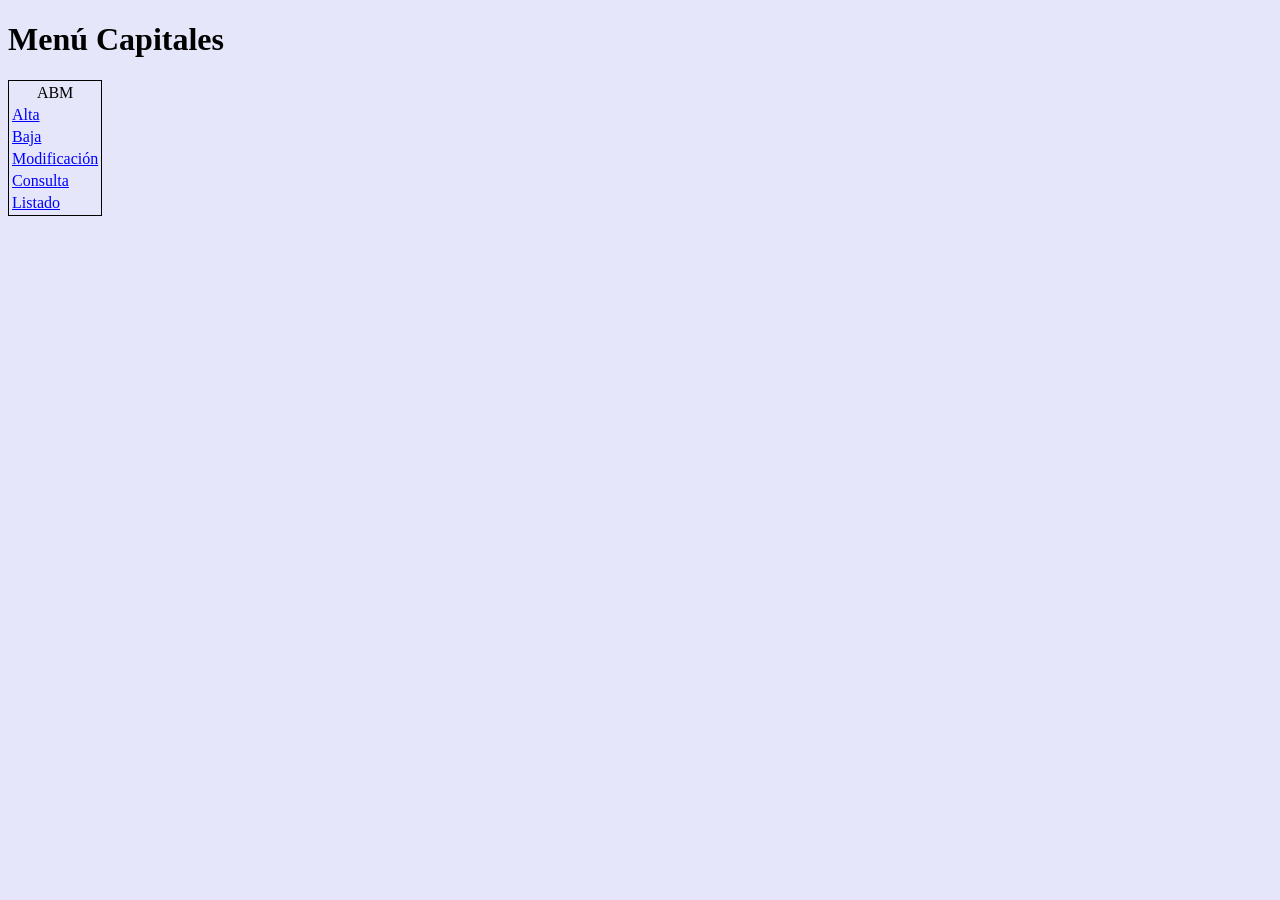
<file: Práctica 6/index.html>
<!DOCTYPE html>
<html>
<head>
    <meta charset="UTF-8">
    <meta name="viewport" content="width=device-width, initial-scale=1.0">
    <title> Menú Capitales</title>
</head>
<body BGCOLOR="#E6E6FA" TEXT="#000000" LINK="#0000FF" VLINK="#800080" ALINK="#FF0000">
    <h1> Menú Capitales</h1>
    <table style="border: 1px solid black;">
        <tr>
            <div align="center"><td align="center">ABM</td></div>
        </tr>
        <tr>
            <td><a href="formALTA.html">Alta</a></td>
        </tr>
        <tr >
            <td><a href="formBAJA.html">Baja</a></td>
        </tr>
        <tr>
            <td><a href="formMODIFICACION_busca.html">Modificación</a></td>
        </tr>
        <Tr>
            <td><a href="formLISTADO.php">Consulta</a></td>
        </Tr>
        <tr>
            <td><a href="formLISTADO-PAG.php">Listado</a></td>
        </tr>
    </table>
        </table>
</body>
</html>
</file>
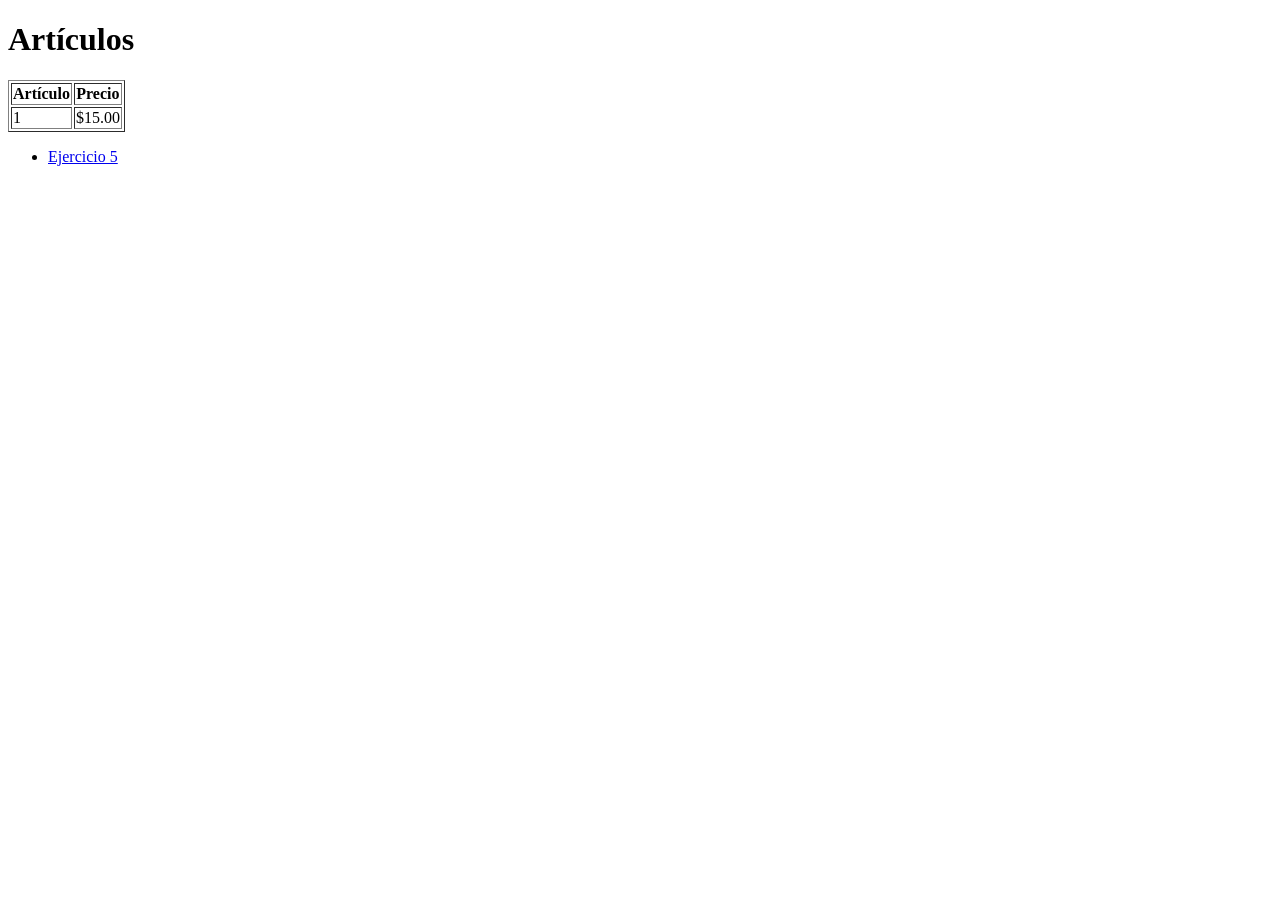
<file: Práctica 1/articulos.html>
<!DOCTYPE html>
<html lang="es">
    <head>
        <meta charset="UTF-8">
        <meta name="viewport" content="width=device-width, initial-scale=1.0">
        <title>Articulos - Práctica 1 - Lucio Casadedio - 56447</title>
    </head>
    <body>
        <header>
            <h1>Artículos</h1>
        </header>
        <table border="1">
            <tr>
        <th>Artículo</th>
        <th>Precio</th>
    </tr>
    <tr>
        <td>1</td>
        <td>$15.00</td>
    </tr>
        </table>
        <nav>
            <ul>
                <li><a href="práctica%201%20ejercicio%205%20-%20lucio%20casadedio.html">Ejercicio 5</a></li>
            </ul>
        </nav>
    </body>
</html>
</file>
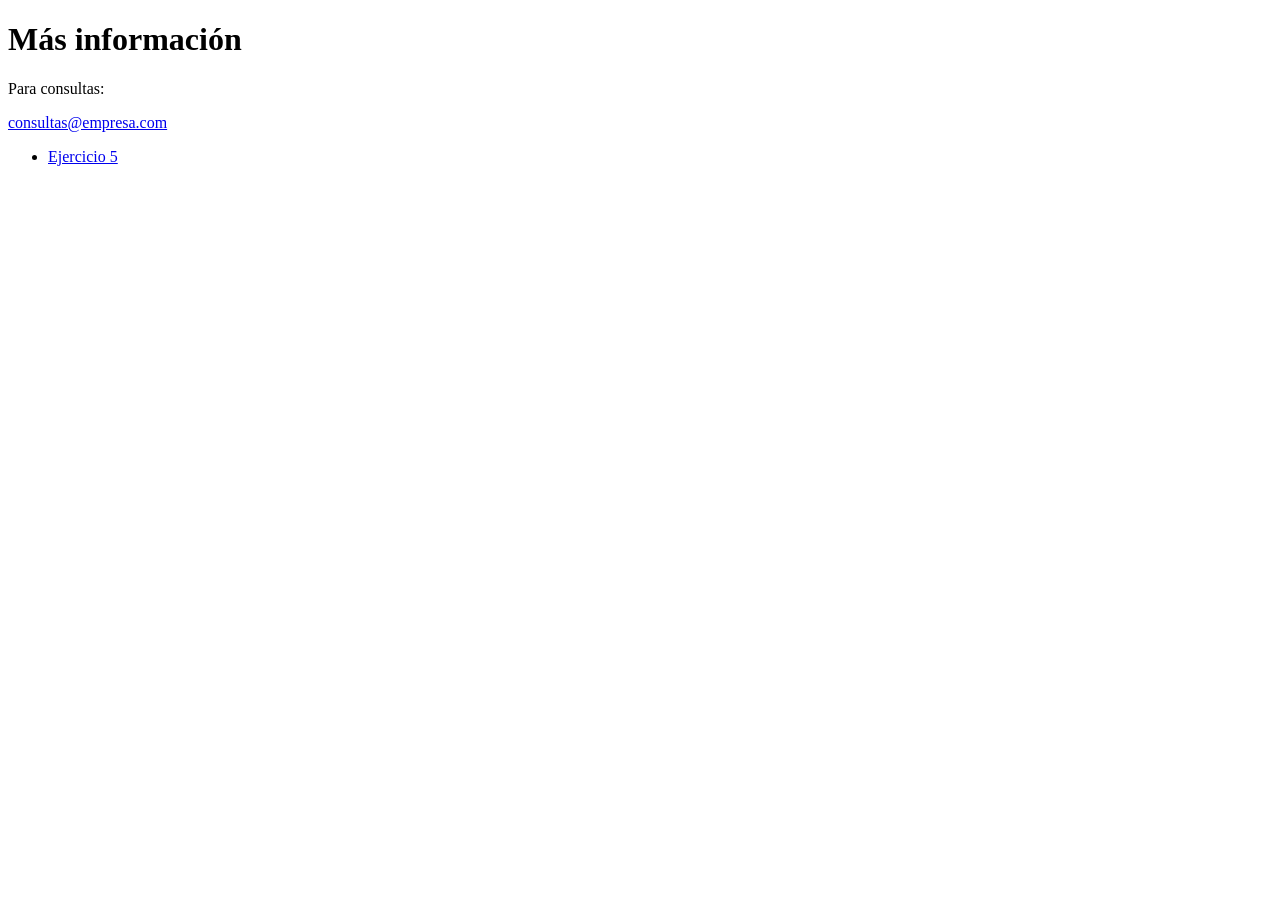
<file: Práctica 1/mas-info.html>
<!DOCTYPE html>
<html lang="es">
    <head>
        <meta charset="UTF-8">
        <meta name="viewport" content="width=device-width, initial-scale=1.0">
        <title>Más info - Práctica 1 - Lucio Casadedio - 56447</title>
    </head>
    <body>
        <header>
            <h1>Más información</h1>
        </header>
        <p>Para consultas:</p><a href="mailto:consultas@empresa.com">consultas@empresa.com</a>
        <nav>
            <ul>
                <li><a href="práctica%201%20ejercicio%205%20-%20lucio%20casadedio.html">Ejercicio 5</a></li>
            </ul>
        </nav>
    </body>
</html>
</file>
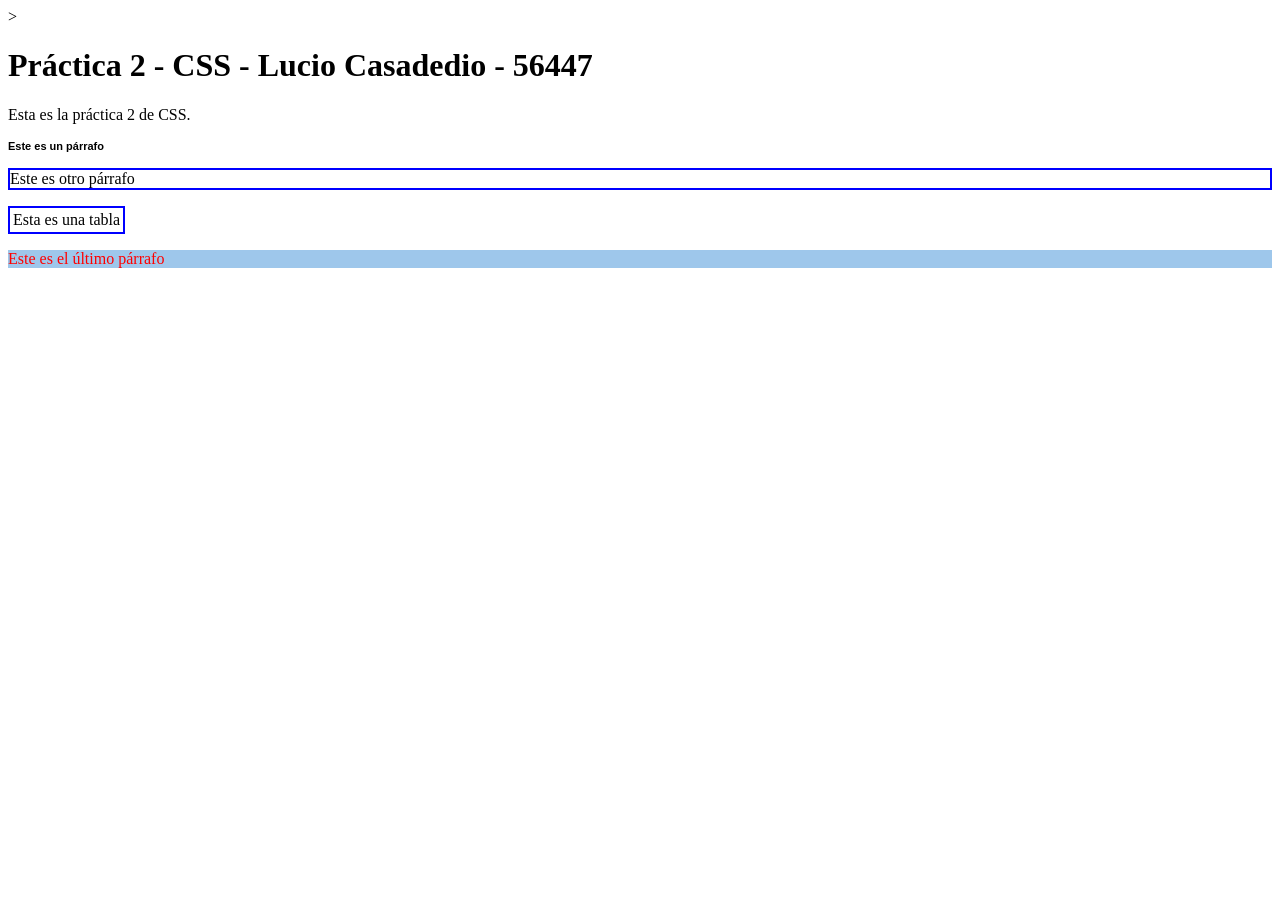
<file: Práctica 2 - CSS/index1.html>
<html>
<head>
    <meta charset="UTF-8">>
    <meta name="viewport" content="width=device-width, initial-scale=1.0">
    <link rel="stylesheet" href="style1.css">
    <title>Práctica 2 - CSS</title>
</head>
<body>
    <h1>Práctica 2 - CSS - Lucio Casadedio - 56447</h1>
    <p>Esta es la práctica 2 de CSS.</p>
    <p id="normal">Este es un párrafo</p> 
 <p id="destacado">Este es otro párrafo</p> 
 <table id="destacado"><tr><td>Esta es una tabla</td></tr></table> 
 <p id="distinto">Este es el último párrafo</p> 
</body>
</html>
</file>
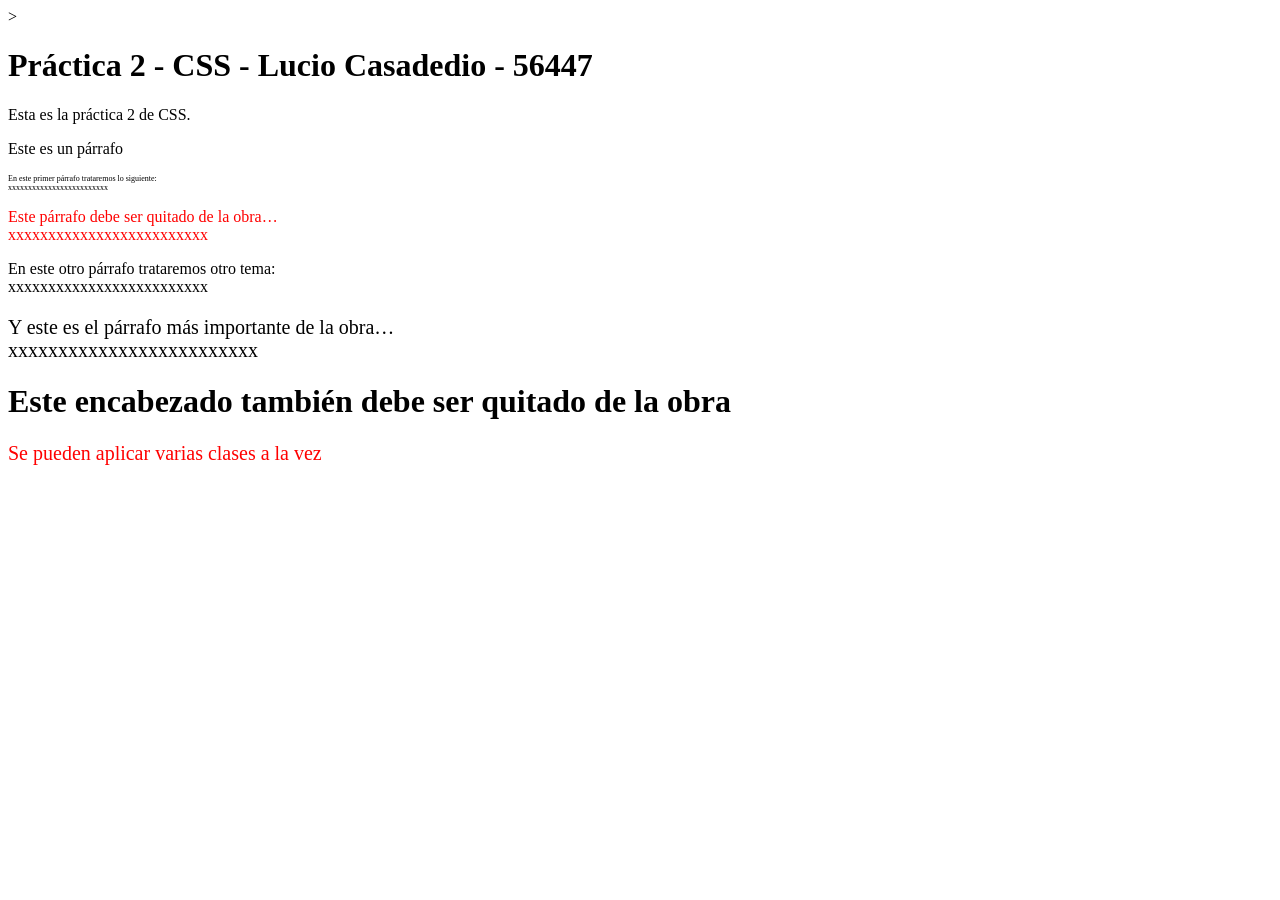
<file: Práctica 2 - CSS/index2.html>
<html>
<head>
    <meta charset="UTF-8">>
    <meta name="viewport" content="width=device-width, initial-scale=1.0">
    <link rel="stylesheet" href="style2.css">
    <title>Práctica 2 - CSS</title>
</head>
<body>
    <h1>Práctica 2 - CSS - Lucio Casadedio - 56447</h1>
    <p>Esta es la práctica 2 de CSS.</p>
    <p id="normal">Este es un párrafo</p> 
    <p class="desarrollo">  
        En este primer párrafo trataremos lo siguiente: 
        <br />xxxxxxxxxxxxxxxxxxxxxxxxx 
    </p> 
    <p class="quitar"> 
        Este párrafo debe ser quitado de la obra… 
        <br />xxxxxxxxxxxxxxxxxxxxxxxxx 
    </p> 
    <p > 
 En este otro párrafo trataremos otro tema:<br /> 
 xxxxxxxxxxxxxxxxxxxxxxxxx 
    </p> 

    <p class="importante"> 
        Y este es el párrafo más importante de la obra… 
        <br />xxxxxxxxxxxxxxxxxxxxxxxxx 
        </p> 
        <h1 class="quitar">Este encabezado también debe ser quitado de la obra</h1> 
        <p class="quitar importante">Se pueden aplicar varias clases a la vez</p>
    </body>
    </html>
</file>
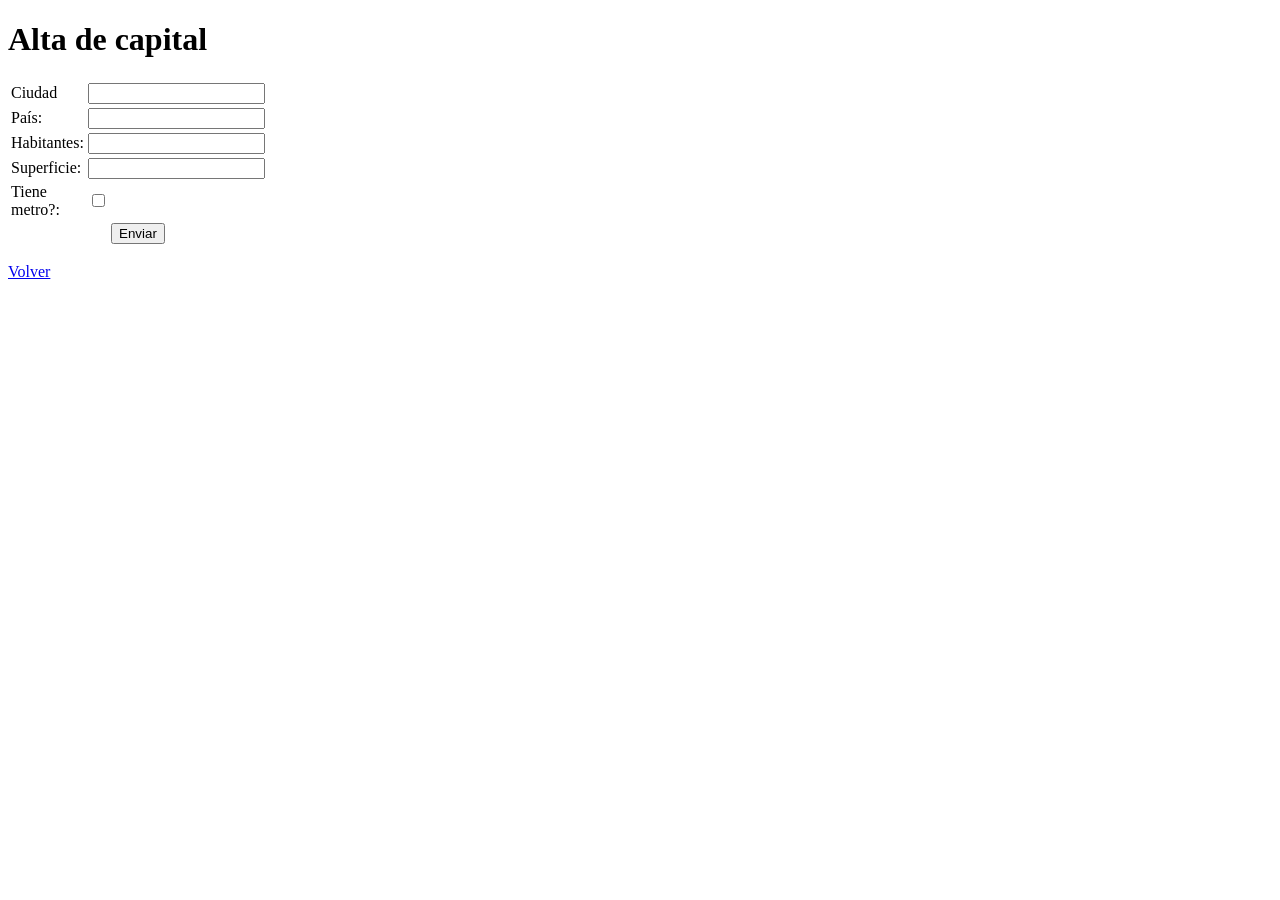
<file: Práctica 6/formALTA.html>
<!--- ALTA---->
<!DOCTYPE html>
<html lang="en">
<head>
    <meta charset="UTF-8">
    <meta http-equiv="X-UA-Compatible" content="IE=edge">
    <meta name="viewport" content="width=device-width, initial-scale=1.0">
    <title>Alta de capital</title>
</head>
<body>
    <h1>Alta de capital</h1>
    <form action="alta.php" method="POST">
<table width = "225">
    <tr>
        <td>Ciudad</td>
        <td><input type="text" name="ciudad" required size="20" maxlength="40"></td>
    </tr>
    <tr>
        <td>País:</td>
        <td><input type="text" name="pais" required size="20" maxlength="40"></td>
    </tr>
    <tr>
        <td>Habitantes:</td>
        <td><input type="number" name="habitantes" required size="20" maxlength="40"></td>
    </tr>
    <tr>
        <td>Superficie:</td>
        <td><input type="number" name="superficie" required size="20" maxlength="40"></td>
    </tr>
    <tr>
        <td>Tiene metro?:</td>
        <td><input type="checkbox" name="metro"></td>
    </tr>
    <td colspan="3" align="center"><input type="submit" value="Enviar"></td>
</table>
<p><a href="index.php">Volver</a></p>
</body>
</file>
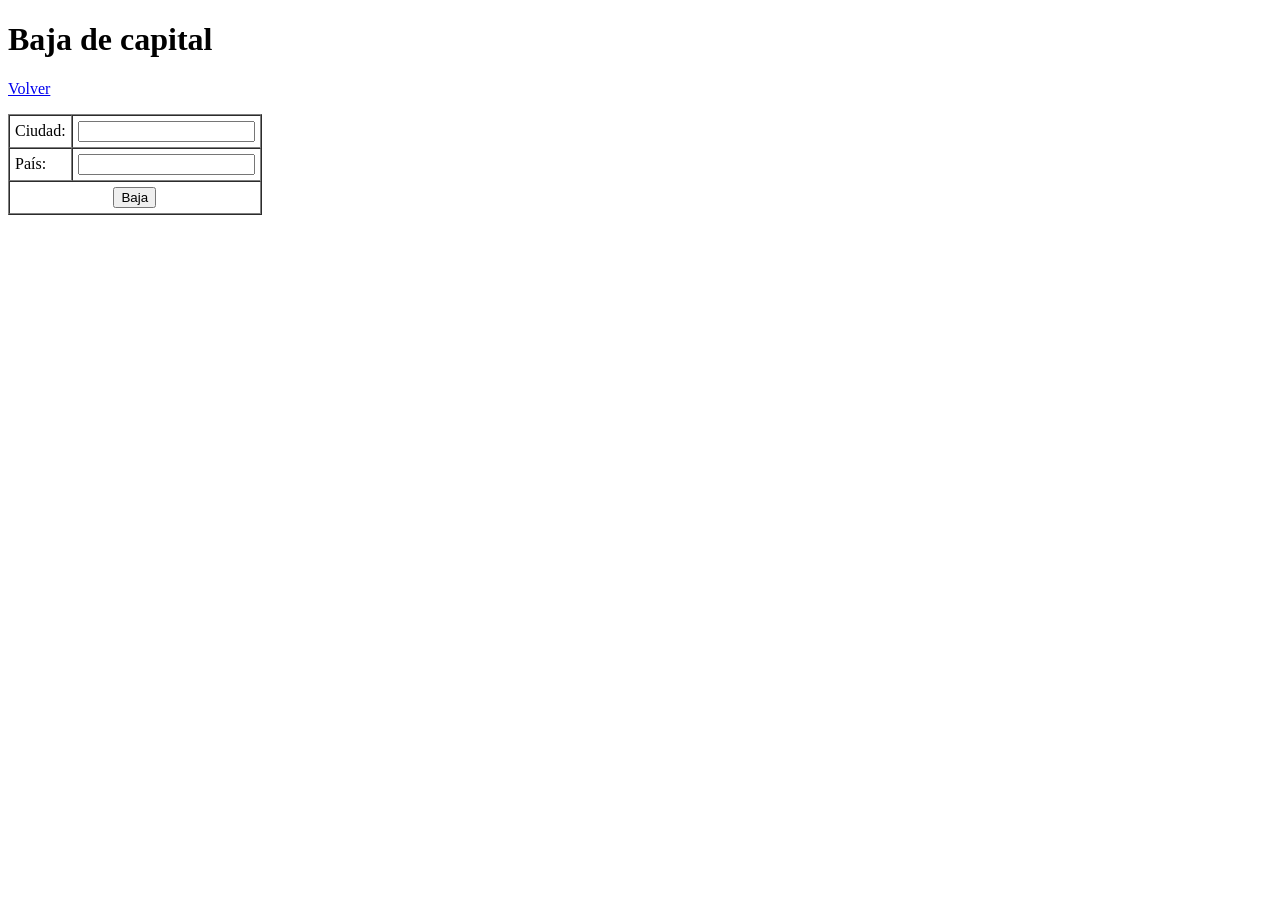
<file: Práctica 6/formBAJA.html>
<!DOCTYPE html>
<html lang="en">
<head>
    <meta charset="UTF-8">
    <meta http-equiv="X-UA-Compatible" content="IE=edge">
    <meta name="viewport" content="width=device-width, initial-scale=1.0">
    <title>Baja de usuario</title>
</head>
<body>
    <h1>Baja de capital</h1>
    <form action="baja.php" method="POST">
<table width = "225" border="1" cellpadding="5" cellspacing="0">
    <tr>
    <td>Ciudad:</td>
        <td><input type="text" name="ciudad" required size="20" maxlength="40"></td>
    </tr>
    <tr>
        <td>País:</td>
        <td><input type="text" name="pais" required size="20" maxlength="40"></td>
    </tr>
    <td colspan="3" align="center"><input type="submit" value="Baja"></td>
    <p><a href="index.php">Volver</a></p>
</table>
</form>
</body>
</file>
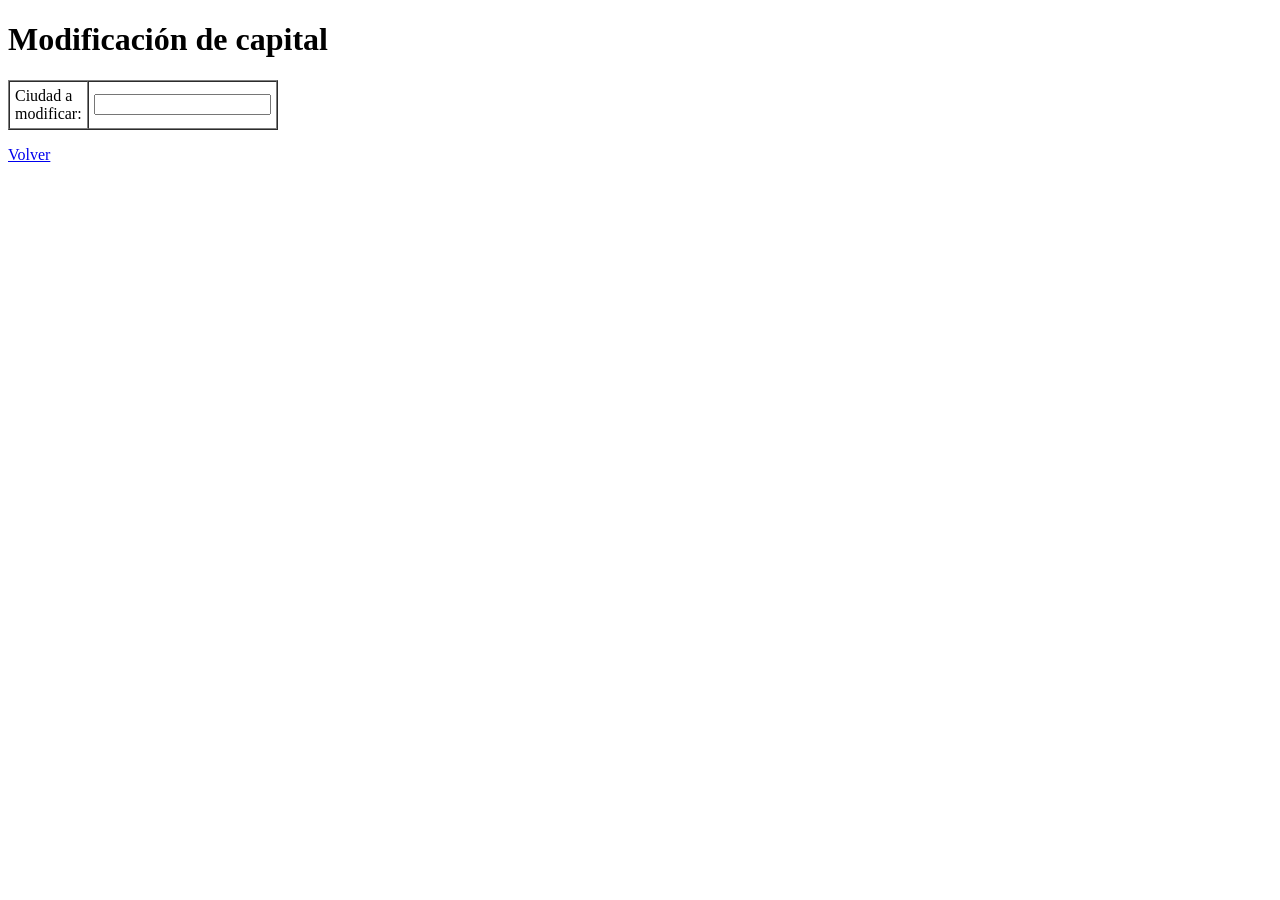
<file: Práctica 6/formMODIFICACION.html>
<!DOCTYPE html>
<html lang="en">
<head>
    <meta charset="UTF-8">
    <meta http-equiv="X-UA-Compatible" content="IE=edge">
    <meta name="viewport" content="width=device-width, initial-scale=1.0">
    <title>Modificación de usuario</title>
</head>
<body>
    <h1>Modificación de capital</h1>
    <table width="225" border="1" cellpadding="5" cellspacing="0">
    <form action="modificacion.php" method="POST"></form>
    <tr>
        <td>Ciudad a modificar:</td>
        <td><input type="text" name="nombre" required size="20" maxlength="40"></td>
    </tr>
    </table>
    <p><a href="index.php">Volver</a></p>
</body>
</file>
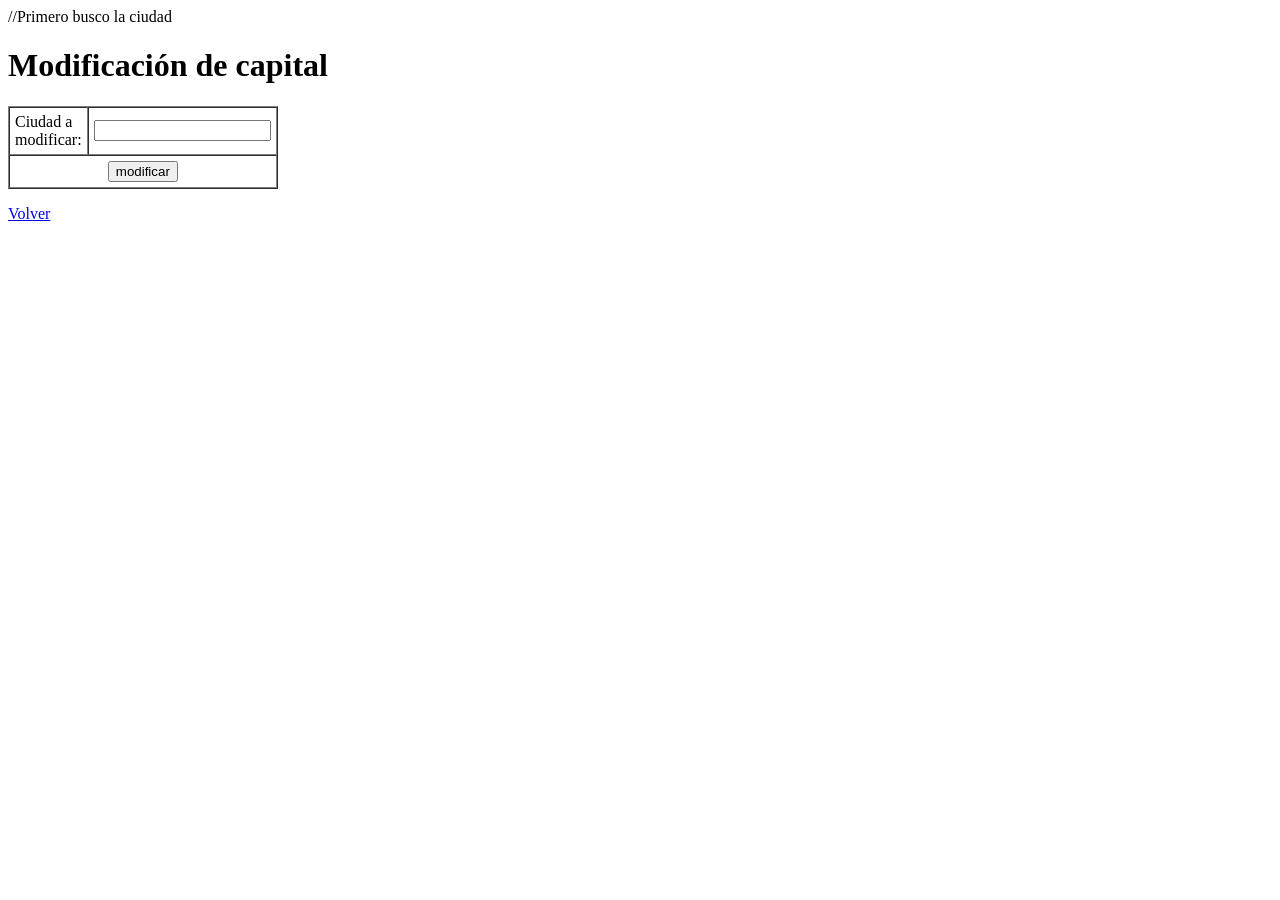
<file: Práctica 6/formMODIFICACION_busca.html>
//Primero busco la ciudad 
<!DOCTYPE html>
<html lang="en">
<head>
    <meta charset="UTF-8">
    <meta http-equiv="X-UA-Compatible" content="IE=edge">
    <meta name="viewport" content="width=device-width, initial-scale=1.0">
    <title>Modificación de usuario</title>
</head>
<body>
    <h1>Modificación de capital</h1>
    <table width="225" border="1" cellpadding="5" cellspacing="0">
    <form action="modificacion_busca.php" method="POST"></form>
    <tr>
        <td>Ciudad a modificar:</td>
        <td><input type="text" name="ciudad" required size="20" maxlength="40"></td>
    </tr>
    <tr>
        <td colspan="2" align="center">
            <input type="submit" name="enviar" value="modificar">
        </td>
    </tr>
    </table>
    </form>
    <p><a href="index.html">Volver</a></p>
</body>
</file>
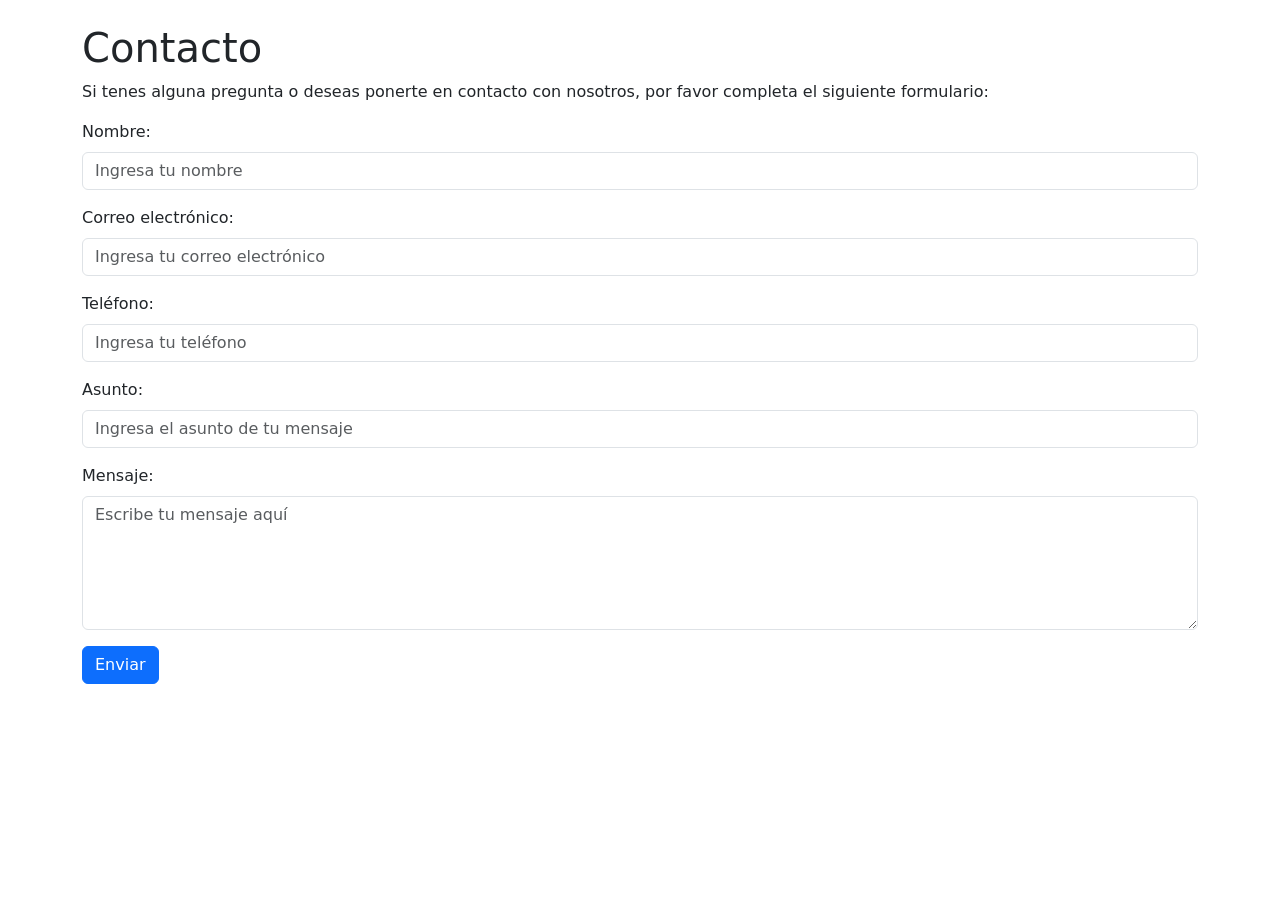
<file: Práctica bootstrap/contacto.html>
<!--Práctica 3 - Formulario de contacto -->
<!DOCTYPE html>
<html lang="es">
<head>
    <meta charset="UTF-8">
    <meta name="viewport" content="width=device-width, initial-scale=1.0">
    <title>Contacto</title>
    <link rel="stylesheet" href="https://cdn.jsdelivr.net/npm/bootstrap@5.3.0/dist/css/bootstrap.min.css">
   <body>
    <div class="container mt-4">
        <div class="row">
            <div class="col-12">
                <h1>Contacto</h1>
                <p>Si tenes alguna pregunta o deseas ponerte en contacto con nosotros, por favor completa el siguiente formulario:</p>
                <div class="mb-3">
                    <label for="nombre" class="form-label">Nombre:</label>
                    <input type="text" class="form-control" id="nombre" placeholder="Ingresa tu nombre">
                </div>
                <div class="mb-3">
                    <label for="email" class="form-label">Correo electrónico:</label>
                    <input type="email" class="form-control" id="email" placeholder="Ingresa tu correo electrónico">
                </div>
                <div class="mb-3">
                    <label for="telefono" class="form-label">Teléfono:</label>
                    <input type="tel" class="form-control" id="telefono" placeholder="Ingresa tu teléfono">
                </div>
                <div class="mb-3">
                    <label for="asunto" class="form-label">Asunto:</label>
                    <input type="text" class="form-control" id="asunto" placeholder="Ingresa el asunto de tu mensaje">
                </div>
                <div class="mb-3">
                    <label for="mensaje" class="form-label">Mensaje:</label>
                    <textarea class="form-control" id="mensaje" rows="5" placeholder="Escribe tu mensaje aquí"></textarea>
                </div>
                <button type="submit" class="btn btn-primary">Enviar</button>
            </div>
        </div>
    </div>
</file>
<file: Práctica 2 - CSS/style1.css>
p#normal { 
font-family: arial,helvetica; 
font-size: 11px; 
font-weight: bold; 
} 
*#destacado { 
border-style: solid; 
border-color: blue; 
border-width: 2px; 
} 
#distinto { 
background-color: #9EC7EB; 
color: red; 
} 
/* en la primera declaración se le aplica a los párrafos con id "normal" un estilo de letra arial o helvetica, tamaño 11px y negrita. 
En la segunda declaración se le aplica a los elementos con id "destacado" un borde sólido azul de 2px. 
En la tercera declaración se le aplica a los elementos con id "distinto" un fondo de color #9EC7EB y un color de texto rojo.*/
</file>
<file: Práctica 2 - CSS/style2.css>
p.quitar { 
color: red; 
} 
*.desarrollo { 
font-size: 8px; 
} 
.importante { 
font-size: 20px; 
}
/*En la primera declaración a los párrafos con class "quitar" se les aplica color rojo. 
En la segunda declaración a cualquier elemento (*) que tenga la clase desarrollo se le aplicará un tamaño de fuente de 8px.
En la tercera declaración a cualquier elemento con la clase importante se le aplicará tamaño de fuente 20px, en la práctica es lo mismo
ponerlo con * o sin, CSS impondrá el estilo igualmente.
</file>
